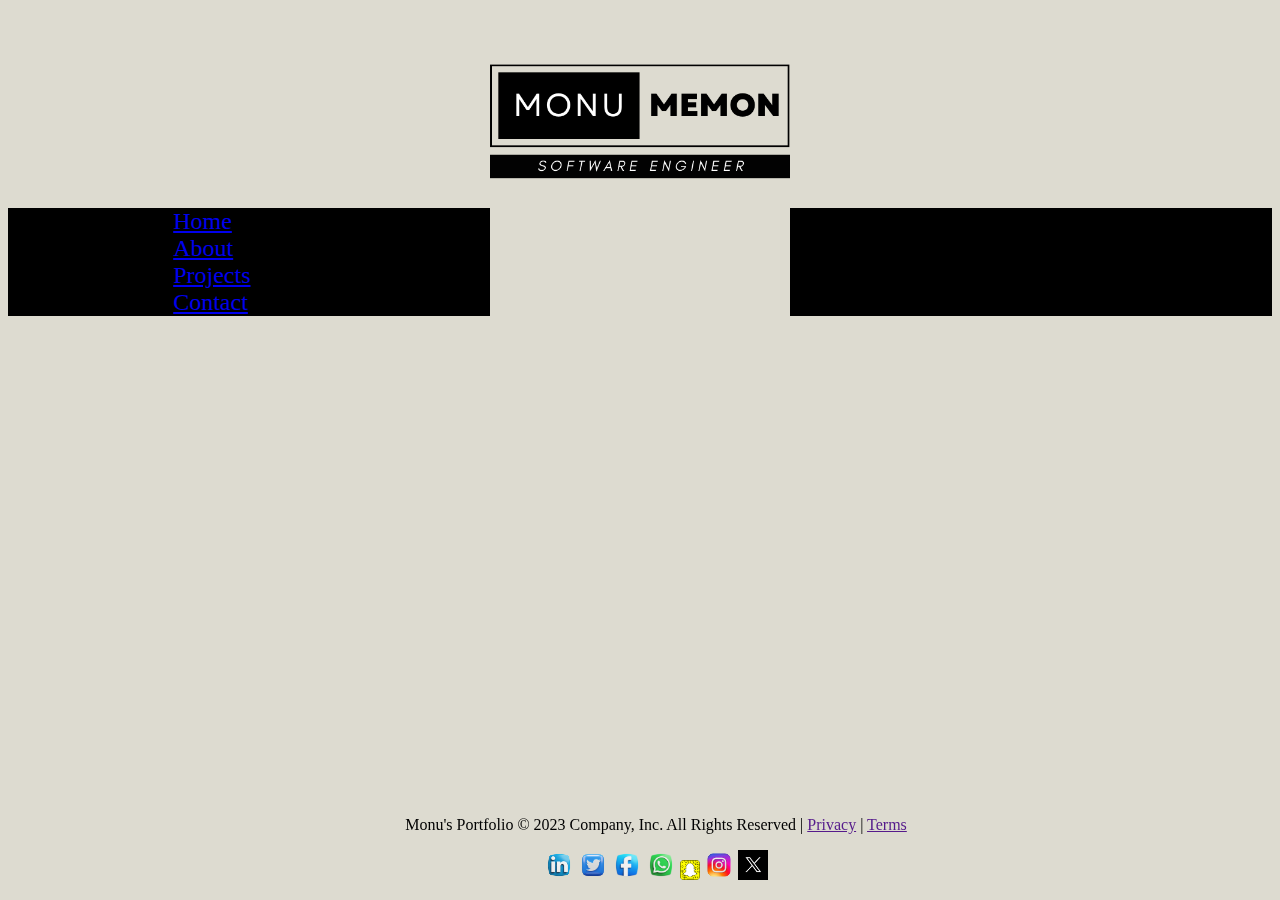
<file: index.html>
<!DOCTYPE html>
<html>
    <head>
        <title>Portfolio Website</title>
        <link href="https://cdn.jsdelivr.net/npm/bootstrap@5.0.2/dist/css/bootstrap.min.css" rel="stylesheet" integrity="sha384-EVSTQN3/azprG1Anm3QDgpJLIm9Nao0Yz1ztcQTwFspd3yD65VohhpuuCOmLASjC" crossorigin="anonymous">
        <script src="https://cdn.jsdelivr.net/npm/bootstrap@5.0.2/dist/js/bootstrap.bundle.min.js" integrity="sha384-MrcW6ZMFYlzcLA8Nl+NtUVF0sA7MsXsP1UyJoMp4YLEuNSfAP+JcXn/tWtIaxVXM" crossorigin="anonymous"></script>
        <link rel="stylesheet" href="Style.css">
        <link rel="stylesheet" href="About.html">
    </head>
    <body style="background-color: #DDDBD0;">
        <center><img src="Assets/Name Logo.png" alt="logo" width="300" height="300" style="margin-top: 20px;"></center>
        <nav class="navbar navbar-expand-lg navbar-dark">
            <div class="container-fluid">
                <div class="col" id="navbarNav">
                    <ul class="navbar-nav justify-content-center">
                        <li class="nav-item">
                            <a class="nav-link active" aria-current="page" href="index.html">Home</a>
                        </li>
                        <li class="nav-item">
                            <a class="nav-link active" aria-current="page" href="About.html">About</a>
                        </li>
                        <li class="nav-item">
                            <a class="nav-link active" aria-current="page" href="Project.html">Projects</a>
                        </li>
                        <li class="nav-item">
                            <a class="nav-link active" aria-current="page" href="Contact.html">Contact</a>
                        </li>
                    </ul>
                </div>
            </div>
        </nav>
            <footer class="py-3 my-4" style="position: fixed; bottom: 0; left: 0; width: 100%; text-align: center; padding: 1em;">
                <p class="text-center text-body-secondary">Monu's Portfolio &copy; 2023 Company, Inc. All Rights Reserved | <a
                    href="">Privacy</a> | <a href=""> Terms</a></p>
                    <center><a href="https://www.linkedin.com/in/abdul-munam-memon-3a3297267/?originalSubdomain=pk"><img src="Assets/Linkedin logo.png" alt=" linkedin logo" class="icon"></a>
                    <a href="https://twitter.com/abdulmunammemo1?lang=en"><img src="Assets/Twitter logo.png" alt=" twitter logo" class="icon"></a>
                    <a href="https://www.facebook.com/abdulmunam.memon.3/"><img src="Assets/Facebook.png" alt=" facebook logo" class="icon"></a>
                    <a href="https://wa.me/+923138849044"><img src="Assets/Whatsapp.png" alt=" whatsapp logo" class="icon"></a>
                    <a href="snapchat.com/add/abdulmunam_2020"><img src="Assets/Snapchat.png" alt=" snapchat logo" height="20px" style="border-radius: 17%;"></a>
                    <a href="https://www.instagram.com/abdul_munam_memon/"><img src="Assets/Instagram logo.png" alt=" Instagram logo" class="icon"></a>
                    <a href="https://twitter.com/abdulmunammemo1?lang=en"><img src="Assets/X logo.png" alt=" X logo" class="icon"></a></center>
            </footer>
    </body>
</html>
</file>
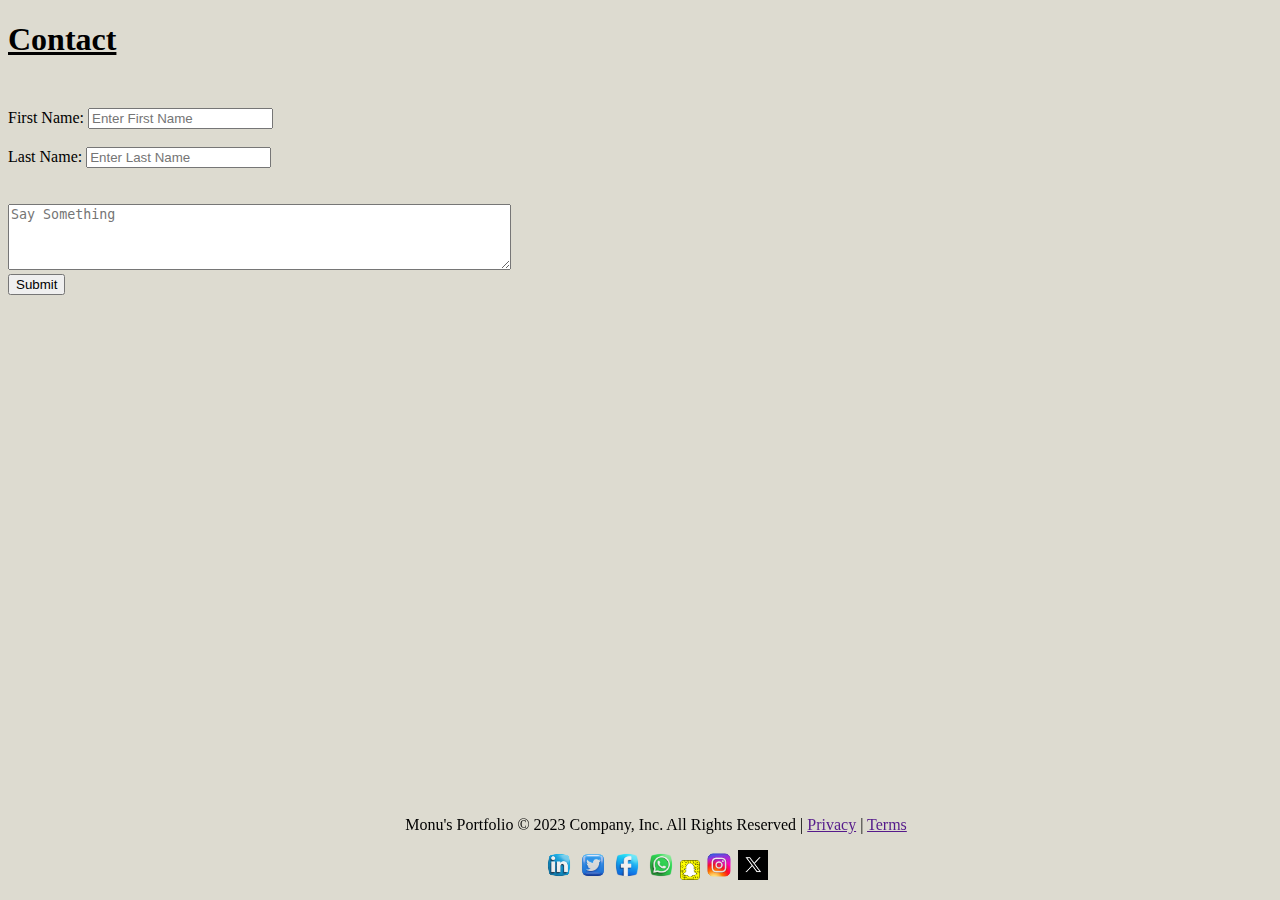
<file: Contact.html>
<!DOCTYPE html>
<html>
    <head>
        <title>Contact</title>
        <link href="https://cdn.jsdelivr.net/npm/bootstrap@5.0.2/dist/css/bootstrap.min.css" rel="stylesheet" integrity="sha384-EVSTQN3/azprG1Anm3QDgpJLIm9Nao0Yz1ztcQTwFspd3yD65VohhpuuCOmLASjC" crossorigin="anonymous">
        <script src="https://cdn.jsdelivr.net/npm/bootstrap@5.0.2/dist/js/bootstrap.bundle.min.js" integrity="sha384-MrcW6ZMFYlzcLA8Nl+NtUVF0sA7MsXsP1UyJoMp4YLEuNSfAP+JcXn/tWtIaxVXM" crossorigin="anonymous"></script>
        <link rel="stylesheet" href="Style.css">
    </head>
    <body style="background-color: #DDDBD0;">
        <div class="container">
            <div class="row">
                <h1><u>Contact</u></h1>
                <form style="margin-top: 50px;">
                    <div class="row">
                        <div class="col-lg-6 col-sm-12">
                            <label for="fname">First Name:</label>
                            <input type="text" id="fname" name="fname" placeholder="Enter First Name"><br><br>
                            <label for="lname">Last Name:</label>
                            <input type="text" id="lname" name="lname" placeholder="Enter Last Name"><br><br><br>
                            
                        </div>
                        <div class="col-lg-6 col-sm-12">
                            <textarea class="form control" placeholder="Say Something" id="myTextArea" name="myTextArea" rows="4" cols="60"></textarea>
                        </div>
                        <div class="col-lg-6 col-md-6 col-sm-12">
                            <input type="submit" value="Submit">
                        </div>
                    </div>
                </form>
            </div>
        </div>
        <footer class="py-3 my-4" style="position: fixed; bottom: 0; left: 0; width: 100%; text-align: center; padding: 1em;">
            <p class="text-center text-body-secondary">Monu's Portfolio &copy; 2023 Company, Inc. All Rights Reserved | <a
                href="">Privacy</a> | <a href=""> Terms</a></p>
                <center><a href="https://www.linkedin.com/in/abdul-munam-memon-3a3297267/?originalSubdomain=pk"><img src="Assets/Linkedin logo.png" alt=" linkedin logo" class="icon"></a>
                <a href="https://twitter.com/abdulmunammemo1?lang=en"><img src="Assets/Twitter logo.png" alt=" twitter logo" class="icon"></a>
                <a href="https://www.facebook.com/abdulmunam.memon.3/"><img src="Assets/Facebook.png" alt=" facebook logo" class="icon"></a>
                <a href="https://wa.me/+923138849044"><img src="Assets/Whatsapp.png" alt=" whatsapp logo" class="icon"></a>
                <a href="snapchat.com/add/abdulmunam_2020"><img src="Assets/Snapchat.png" alt=" snapchat logo" height="20px" style="border-radius: 17%;"></a>
                <a href="https://www.instagram.com/abdul_munam_memon/"><img src="Assets/Instagram logo.png" alt=" Instagram logo" class="icon"></a>
                <a href="https://twitter.com/abdulmunammemo1?lang=en"><img src="Assets/X logo.png" alt=" X logo" class="icon"></a></center>
        </footer>
    </body>
</html>
</file>
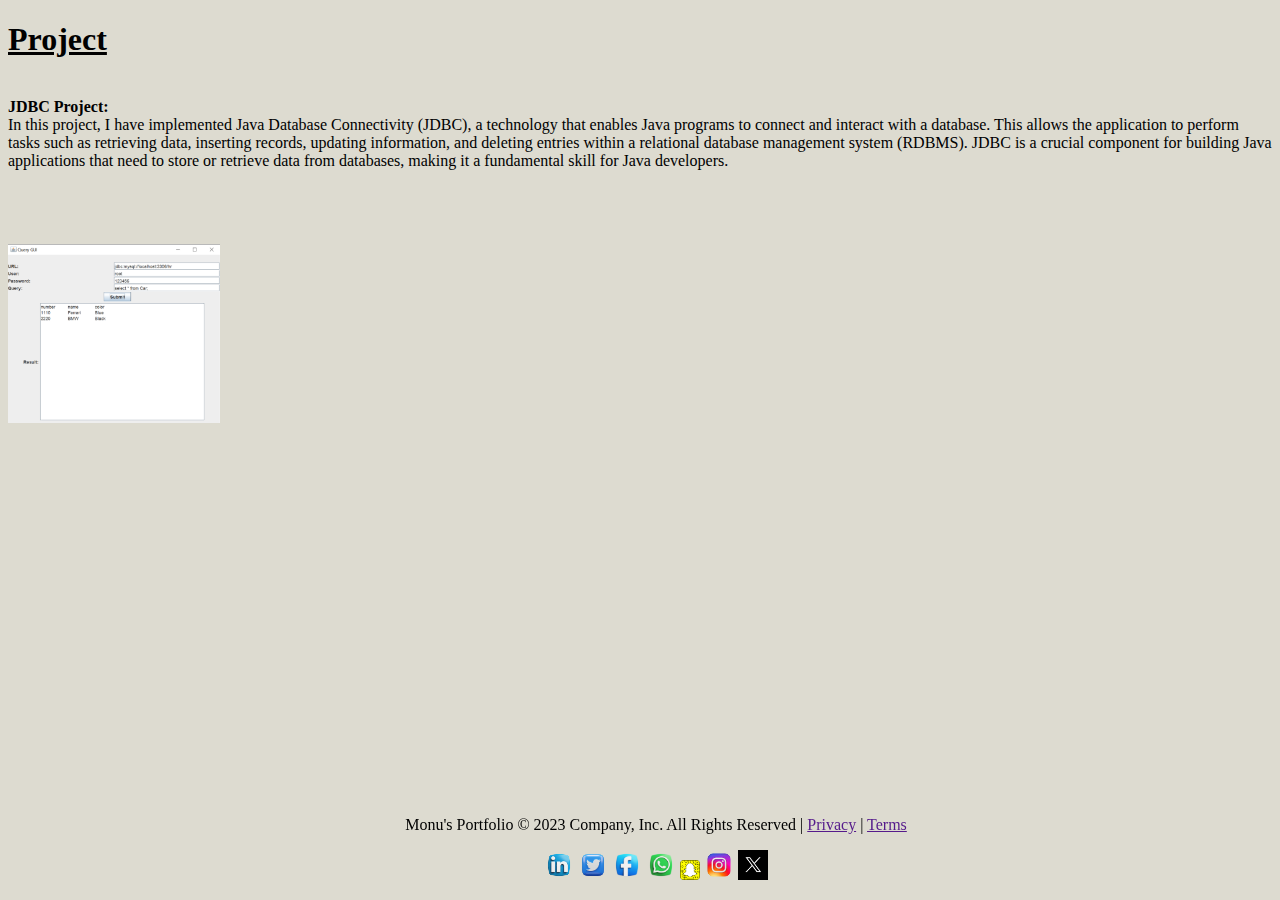
<file: Project.html>
<!DOCTYPE html>
<html>
    <head>
        <title>Projects</title>
        <link href="https://cdn.jsdelivr.net/npm/bootstrap@5.0.2/dist/css/bootstrap.min.css" rel="stylesheet" integrity="sha384-EVSTQN3/azprG1Anm3QDgpJLIm9Nao0Yz1ztcQTwFspd3yD65VohhpuuCOmLASjC" crossorigin="anonymous">
        <script src="https://cdn.jsdelivr.net/npm/bootstrap@5.0.2/dist/js/bootstrap.bundle.min.js" integrity="sha384-MrcW6ZMFYlzcLA8Nl+NtUVF0sA7MsXsP1UyJoMp4YLEuNSfAP+JcXn/tWtIaxVXM" crossorigin="anonymous"></script>
        <link rel="stylesheet" href="Style.css">
    </head>
    <body style="background-color: #DDDBD0;">
        <div class="container">
            <div class="row">
                <h1><u>Project</u></h1>
                <div class="col-lg-6 col-sm-12">
                    <p style="margin-top: 40px;"><b>JDBC Project: </b><br>In this project, I have implemented Java Database Connectivity (JDBC), a technology that enables Java programs to connect and interact with a database. This allows the application to perform tasks such as retrieving data, inserting records, updating information, and deleting entries within a relational database management system (RDBMS). JDBC is a crucial component for building Java applications that need to store or retrieve data from databases, making it a fundamental skill for Java developers.</p>
                </div>
                <div class="col-lg-2 col-sm-12"></div>
                <div class="col-lg-2 col-sm-12">
                    <br><img src="Assets/JDBC.png" alt="picture" width="212" height="179" style="margin-top: 40px;">
                </div>
            </div>
        </div>
        <footer class="py-3 my-4" style="position: fixed; bottom: 0; left: 0; width: 100%; text-align: center; padding: 1em;">
            <p class="text-center text-body-secondary">Monu's Portfolio &copy; 2023 Company, Inc. All Rights Reserved | <a
                href="">Privacy</a> | <a href=""> Terms</a></p>
                <center><a href="https://www.linkedin.com/in/abdul-munam-memon-3a3297267/?originalSubdomain=pk"><img src="Assets/Linkedin logo.png" alt=" linkedin logo" class="icon"></a>
                <a href="https://twitter.com/abdulmunammemo1?lang=en"><img src="Assets/Twitter logo.png" alt=" twitter logo" class="icon"></a>
                <a href="https://www.facebook.com/abdulmunam.memon.3/"><img src="Assets/Facebook.png" alt=" facebook logo" class="icon"></a>
                <a href="https://wa.me/+923138849044"><img src="Assets/Whatsapp.png" alt=" whatsapp logo" class="icon"></a>
                <a href="snapchat.com/add/abdulmunam_2020"><img src="Assets/Snapchat.png" alt=" snapchat logo" height="20px" style="border-radius: 17%;"></a>
                <a href="https://www.instagram.com/abdul_munam_memon/"><img src="Assets/Instagram logo.png" alt=" Instagram logo" class="icon"></a>
                <a href="https://twitter.com/abdulmunammemo1?lang=en"><img src="Assets/X logo.png" alt=" X logo" class="icon"></a></center>
        </footer>
    </body>
</html>
</file>
<file: Style.css>
.container-fluid
{
    background-color: #000000;
    padding-left: 70px;
    padding-right: 50px;
    margin-top: -140px;
    height: fit-content;
}
.nav-item
{
    font-size: 24px;
    padding-left: 5%;
    padding-right: 5%;
}
.nav-item:hover
{
    background-color:#2b2b2b;
    border-radius: 10%;
}
.icon
{
    height: 30px;
}
</file>
